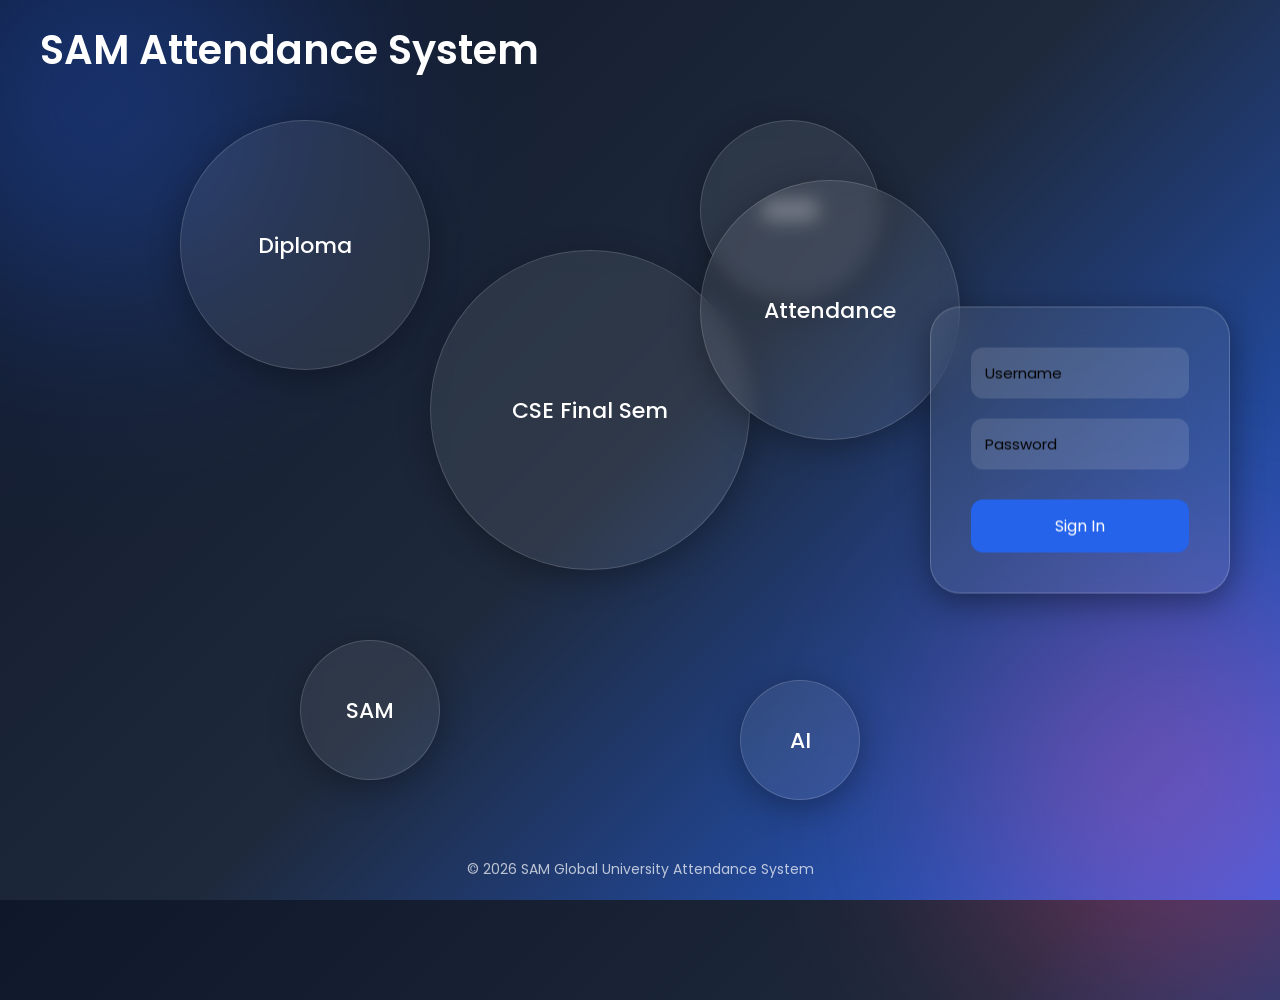
<file: Project/templates/login.html>
<!DOCTYPE html>
<html lang="en">

<head>
    <meta charset="UTF-8">
    <meta name="viewport" content="width=device-width, initial-scale=1.0">
    <title>SAM Attendance Login</title>
    <link rel="icon" href="{{ url_for('static', filename='images/icon.png') }}">

    <link rel="preconnect" href="https://fonts.googleapis.com">
    <link href="https://fonts.googleapis.com/css2?family=Poppins:wght@300;400;500;600&display=swap" rel="stylesheet">

    <style>
        * {
            margin: 0;
            padding: 0;
            box-sizing: border-box;
            font-family: 'Poppins', sans-serif;
        }

        body {
            height: 100vh;
            overflow: hidden;
            background:
                linear-gradient(135deg, #0f172a, #1e293b, #2563eb);
            position: relative;
        }

        /* BACKGROUND SHAPES */

        .circle {
            position: absolute;
            border-radius: 50%;
            backdrop-filter: blur(10px);
            display: flex;
            align-items: center;
            justify-content: center;
            color: white;
            font-size: 22px;
            font-weight: 500;
            background: rgba(255, 255, 255, 0.08);
            border: 1px solid rgba(255, 255, 255, 0.15);
            box-shadow: 0 8px 32px rgba(0, 0, 0, 0.3);
        }

        /* DIFFERENT CIRCLES */

        .c1 {
            width: 250px;
            height: 250px;
            top: 120px;
            left: 180px;
        }

        .c2 {
            width: 320px;
            height: 320px;
            top: 250px;
            left: 430px;
        }

        .c3 {
            width: 180px;
            height: 180px;
            top: 120px;
            left: 700px;
        }

        .c4 {
            width: 140px;
            height: 140px;
            bottom: 120px;
            left: 300px;
        }

        .c5 {
            width: 260px;
            height: 260px;
            top: 180px;
            right: 320px;
        }

        .c6 {
            width: 120px;
            height: 120px;
            bottom: 100px;
            right: 420px;
        }

        .logo {
            position: absolute;
            top: 20px;
            left: 40px;
            color: white;
            font-size: 40px;
            font-weight: 600;
        }

        /* LOGIN CARD */

        .login-box {
            position: absolute;
            top: 50%;
            right: 50px;
            transform: translateY(-50%);
            width: 300px;
            padding: 40px;
            border-radius: 30px;

            background: rgba(255, 255, 255, 0.08);

            backdrop-filter: blur(20px);

            border: 1px solid rgba(255, 255, 255, 0.2);

            box-shadow: 0 8px 32px rgba(0, 0, 0, 0.4);
        }

        .login-box h2 {
            color: rgb(248, 244, 244);
            text-align: center;
            margin-bottom: 20px;
            font-weight: 500;
        }

        /* INPUTS */

        .input-box {
            margin-bottom: 20px;
        }

        .input-box input,
        .input-box select {
            width: 100%;
            padding: 14px;
            border: none;
            outline: none;
            border-radius: 12px;
            background: rgba(255, 255, 255, 0.12);
            color: rgb(4, 4, 4);
            font-size: 15px;
            
        }

        .input-box input::placeholder {
            color: #060505;
        }

        /* CAPTCHA */

        .captcha {
            height: 70px;
            border-radius: 12px;
            margin-bottom: 20px;

            background:
                repeating-linear-gradient(120deg,
                    rgba(255, 255, 255, 0.15),
                    rgba(255, 255, 255, 0.15) 2px,
                    transparent 2px,
                    transparent 20px);

            display: flex;
            align-items: center;
            justify-content: center;

            font-size: 40px;
            font-weight: 700;
            letter-spacing: 8px;
            color: #38bdf8;
        }

        /* BUTTONS */

        .btn {
            width: 100%;
            padding: 14px;
            border: none;
            border-radius: 12px;
            cursor: pointer;
            font-size: 16px;
            margin-top: 10px;
            transition: 0.3s;
        }

        .login-btn {
            background: #2563eb;
            color: white;
        }

        .login-btn:hover {
            background: #1d4ed8;
        }

        .reset-btn {
            background: rgba(255, 255, 255, 0.15);
            color: white;
        }

        .reset-btn:hover {
            background: rgba(255, 255, 255, 0.25);
        }

        /* FOOTER */

        .footer {
            position: absolute;
            bottom: 20px;
            width: 100%;
            text-align: center;
            color: white;
            font-size: 14px;
            opacity: 0.7;
        }

        /* GLOW EFFECTS */

        .blur {
            position: absolute;
            width: 400px;
            height: 400px;
            border-radius: 50%;
            filter: blur(120px);
            opacity: 0.4;
        }

        .blur1 {
            background: #2563eb;
            top: -100px;
            left: -100px;
        }

        .blur2 {
            background: #ec4899;
            bottom: -100px;
            right: -100px;
        }
    </style>
</head>

<body>

    <div class="blur blur1"></div>
    <div class="blur blur2"></div>

    <div class="logo">
        SAM Attendance System
    </div>

    <!-- BACKGROUND CIRCLES -->

    <div class="circle c1">Diploma</div>
    <div class="circle c2">CSE Final Sem</div>
    <div class="circle c3">2025</div>
    <div class="circle c4">SAM</div>
    <div class="circle c5">Attendance</div>
    <div class="circle c6">AI</div>

    <!-- LOGIN CARD -->

<div class="login-box">

<form action="/login" method="POST">

    <div class="input-box">
        <input type="text" name="username" placeholder="Username" required>
    </div>

    <div class="input-box">
        <input type="password" name="password" placeholder="Password" required>
    </div>

    <button type="submit" class="btn login-btn">
        Sign In
    </button>

</form>

</div>
    </div>

    <div class="footer">
        © 2026 SAM Global University Attendance System
    </div>

</body>

</html>
</file>
